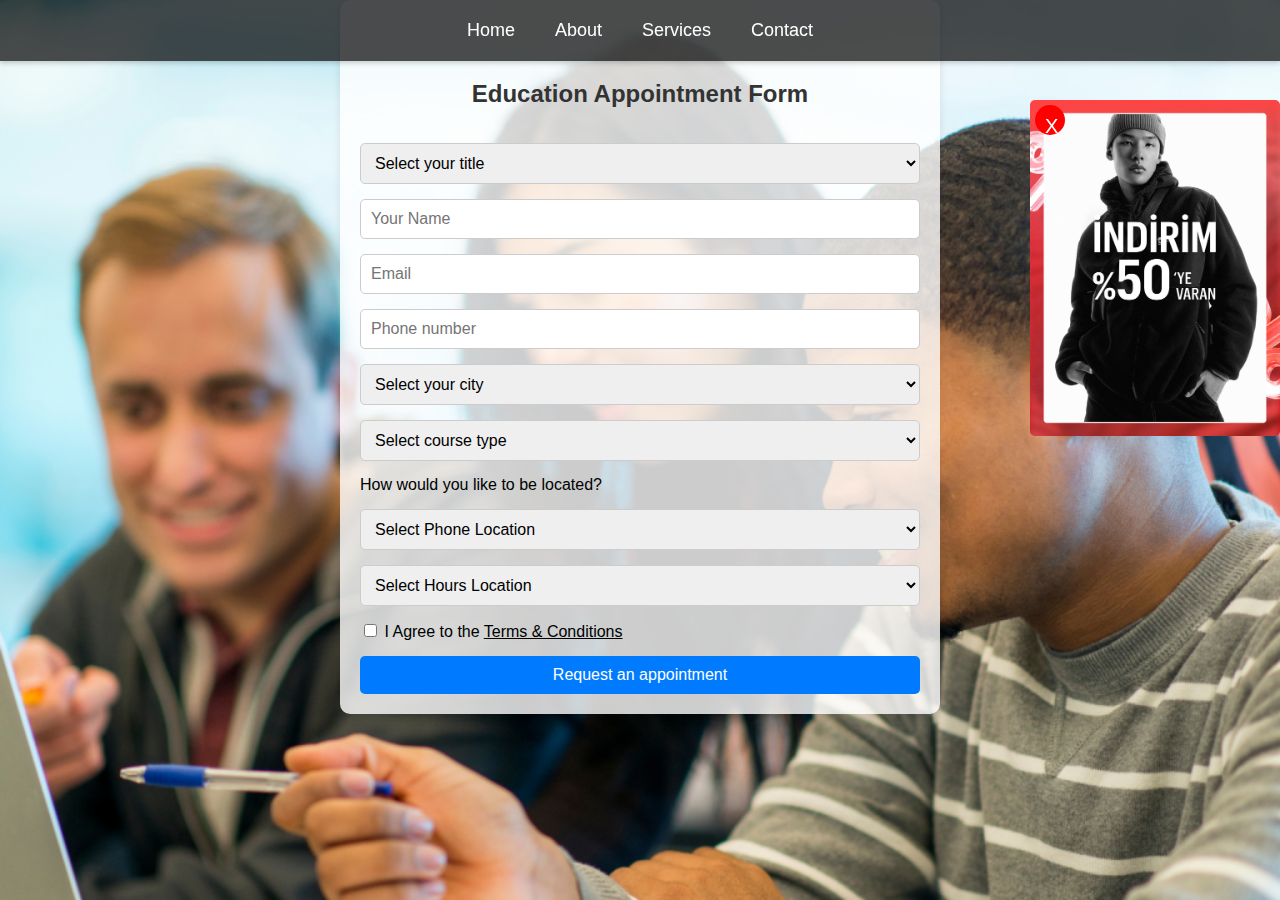
<file: index.html>
<!DOCTYPE html>
<html lang="en">

<head>
    <meta charset="UTF-8">
    <meta name="viewport" content="width=device-width, initial-scale=1.0">
    <title>Education Appointment Form</title>
    <link rel="stylesheet" href="style.css">
</head>

<body>
    <header>
        <nav class="sticky-menu">
            <a href="home.html">Home</a>
            <a href="about.html">About</a>
            <a href="services.html">Services</a>
            <a href="contact.html">Contact</a>
        </nav>
    </header>
    

    <main>
        <div class="transparent-background">
            
            <form id="appointmentForm" action="submitted.html" method="get" onsubmit="return validateForm()">
                <h2>Education Appointment Form</h2>

                <select id="title" name="title" required>
                    <option value="" disabled selected>Select your title</option>
                </select>

                <input type="text" id="name" name="name" placeholder="Your Name" required>

                <input type="email" id="email" name="email" placeholder="Email" required>

                <input type="tel" id="phone" name="phone" placeholder="Phone number" required>

                <select id="city" name="city" required>
                    <option value="" disabled selected>Select your city</option>
                </select>

                <select id="course" name="course" required>
                    <option value="" disabled selected>Select course type</option>
                </select>

                <div>How would you like to be located?</div>

                <select id="phoneLocation" name="phoneLocation" required>
                    <option value="" disabled selected>Select Phone Location</option>
                </select>

                <select id="hoursLocation" name="hoursLocation" required>
                    <option value="" disabled selected>Select Hours Location</option>
                </select>

                <label>
                    <input type="checkbox" id="terms" required> I Agree to the <u>Terms & Conditions</u>
                </label>
                
                <button type="submit">Request an appointment</button>
            </form>
        </div>
    </main>

    <div class="ad-container">
        <button class="close-btn" onclick="closeAd()">X</button>
        <a href="https://www.pullandbear.com/tr/" target="_blank">
            <img src="aaa.webp" alt="Reklam" class="ad-image">
        </a>
    </div>

    <script src="script.js"></script>
</body>

</html>
</file>
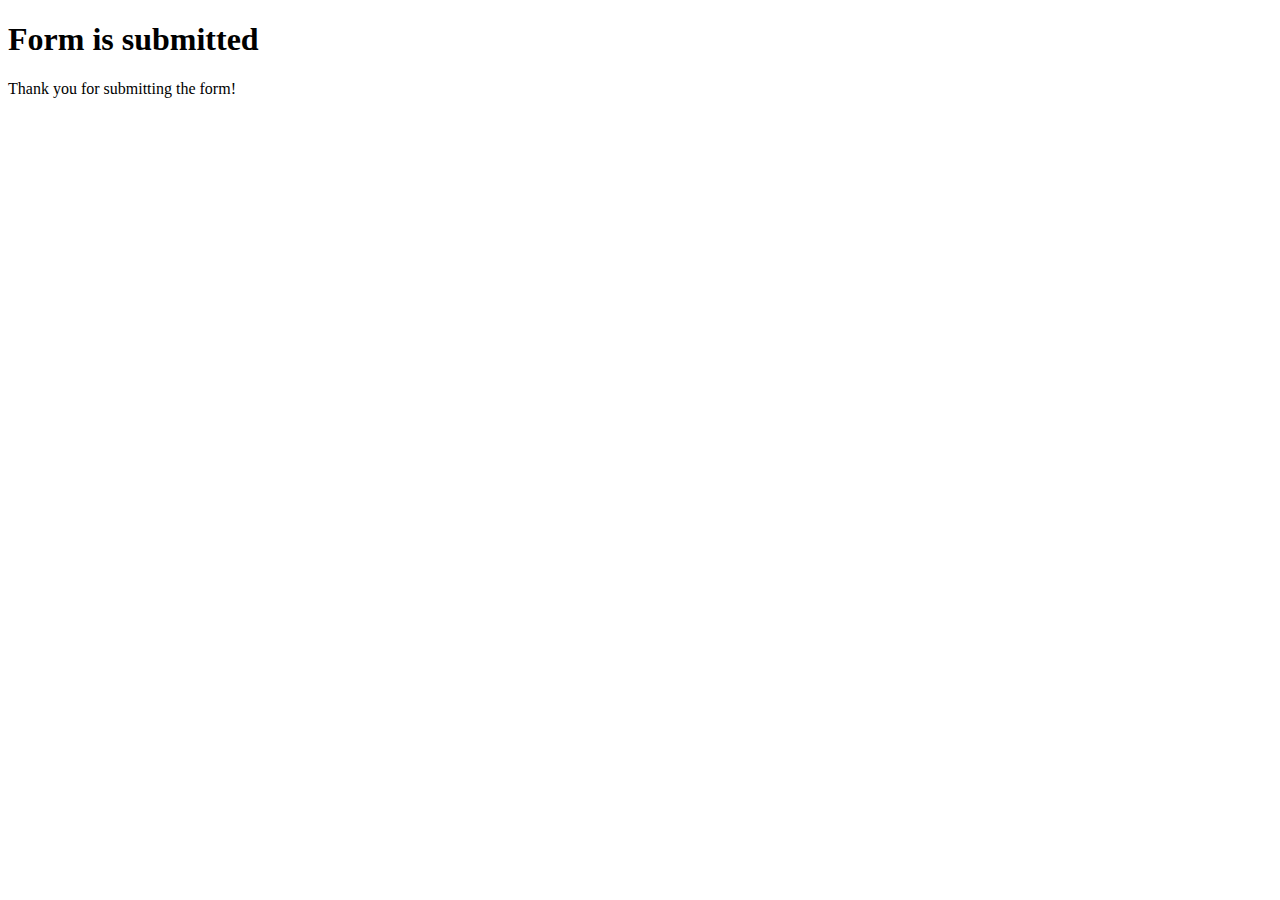
<file: submitted.html>
<!DOCTYPE html>
<html lang="en">

<head>
    <meta charset="UTF-8">
    <meta name="viewport" content="width=device-width, initial-scale=1.0">
    <title>Form Submission</title>
</head>

<body>
    <h1>Form is submitted</h1>
    <p>Thank you for submitting the form!</p>
</body>

</html>
</file>
<file: style.css>
body, html {
    height: 100%;
    margin: 0;
    font-family: Arial, sans-serif;
    background: url('resim.png.png') no-repeat center center fixed;
    background-size: cover;
}

header {
    position: fixed;
    top: 0;
    left: 0;
    width: 100%;
    background-color: rgba(0, 0, 0, 0.7);
    z-index: 1000;
    padding: 10px 0;
    box-shadow: 0 2px 5px rgba(0, 0, 0, 0.2);
}

h2 {
    text-align: center;
    color: #333;
    margin-top: 60px;
}

.sticky-menu {
    display: flex;
    justify-content: center;
    gap: 20px;
}

.sticky-menu a {
    color: white;
    text-decoration: none;
    font-size: 18px;
    padding: 10px;
    border-radius: 5px;
}

.sticky-menu a:hover {
    background-color: #007bff;
}

.transparent-background {
    background-color: rgba(255, 255, 255, 0.8);
    padding: 20px;
    border-radius: 10px;
    box-shadow: 0 4px 8px rgba(0, 0, 0, 0.1);
    width: 100%;
    max-width: 600px;
    box-sizing: border-box;
    margin-top: 120px;
    margin: auto;
}

form {
    display: flex;
    flex-direction: column;
    gap: 15px;
}

input, select {
    padding: 10px;
    font-size: 16px;
    border: 1px solid #ccc;
    border-radius: 5px;
}

button {
    padding: 10px;
    font-size: 16px;
    background-color: #007bff;
    color: white;
    border: none;
    border-radius: 5px;
    cursor: pointer;
}

button:hover {
    background-color: #0056b3;
}

.ad-container {
    position: fixed;
    top: 100px;
    right: 0;
    width: 250px;
    height: auto;
    display: flex;
    justify-content: center;
    align-items: center;
    z-index: 999;
}

.ad-image {
    max-width: 100%;
    height: auto;
    border-radius: 5px;
}

.close-btn {
    position: absolute;
    top: 5px;
    left: 5px;
    background-color: red;
    color: white;
    border: none;
    border-radius: 50%;
    width: 30px;
    height: 30px;
    font-size: 20px;
    cursor: pointer;
}

.close-btn:hover {
    background-color: darkred;
}
</file>
